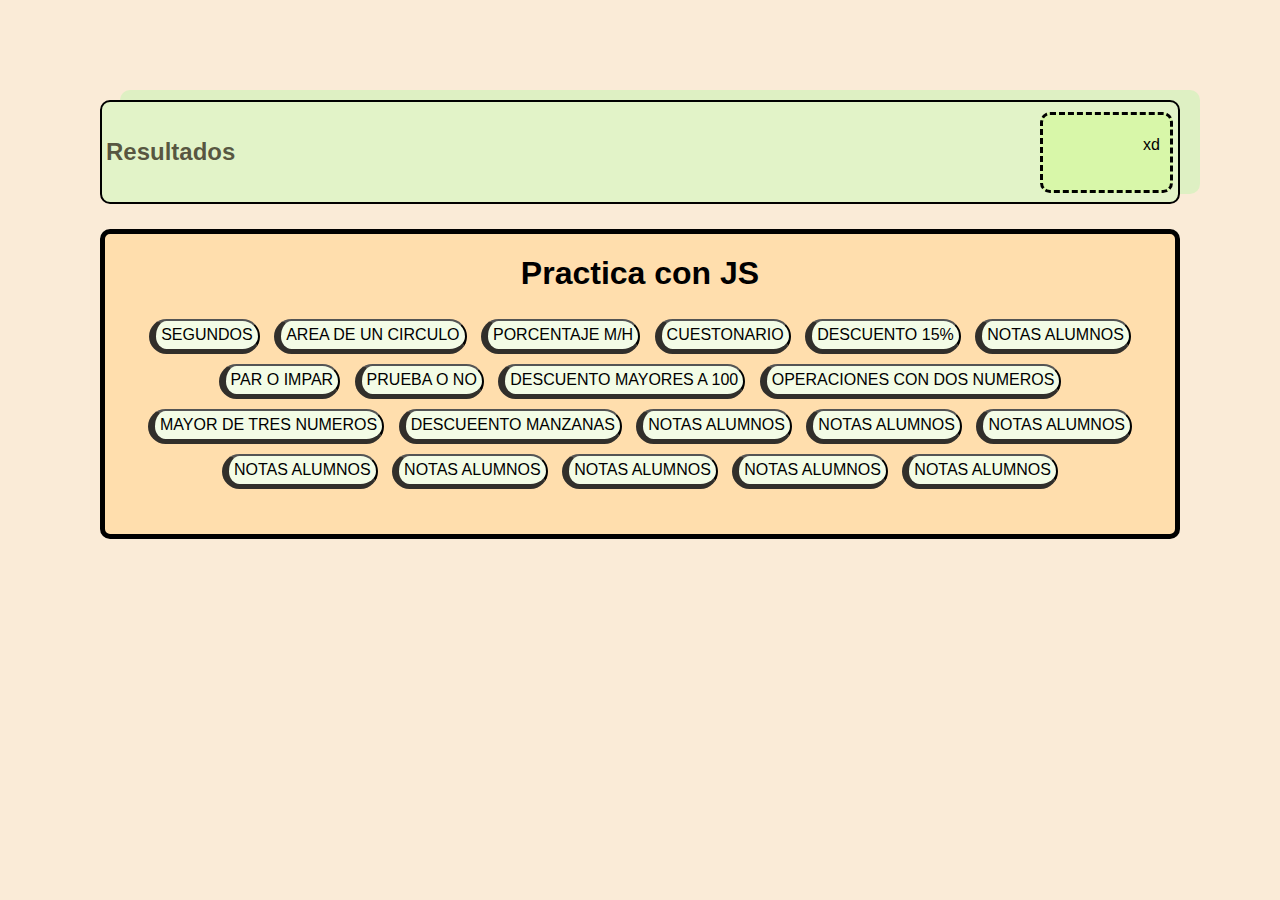
<file: Tarea_opciojnal/index.html>
<!DOCTYPE html>
<html lang="en">

<head>
    <meta charset="UTF-8">
    <meta http-equiv="X-UA-Compatible" content="IE=edge">
    <meta name="viewport" content="width=device-width, initial-scale=1.0">
    <title>Document</title>
    <script src="Clases_basicas.js"></script>
    <link rel="stylesheet" href="styles.css">
</head>

<body>
    <div class="padre">
        <div class="hijo2"><h2>Resultados</h2></div>
        <div class="hijo">
            <h4 id="resultado"> xd</h4>
        </div>
    </div>

    <div class="fondo">
        <div class="container">
            <h1>Practica con JS</h1>
            <div id="options">
                <button class="option" onclick="seleccionarOpcion(0)">Segundos</button>
                <button class="option" onclick="seleccionarOpcion(1)">Area de un circulo</button>
                <button class="option" onclick="seleccionarOpcion(2)">Porcentaje M/H</button>
                <button class="option" onclick="seleccionarOpcion(3)">Cuestonario</button>
                <button class="option" onclick="seleccionarOpcion(4)">Descuento 15%</button>
                <button class="option" onclick="seleccionarOpcion(5)">Notas Alumnos</button>
                <button class="option" onclick="seleccionarOpcion(6)">Par o Impar</button>
                <button class="option" onclick="seleccionarOpcion(7)">Prueba o no</button>
                <button class="option" onclick="seleccionarOpcion(8)">Descuento mayores a 100</button>
                <button class="option" onclick="seleccionarOpcion(9)">Operaciones con dos numeros</button>
                <button class="option" onclick="seleccionarOpcion(10)">Mayor de tres numeros</button>
                <button class="option" onclick="seleccionarOpcion(11)">Descueento Manzanas</button>
                <button class="option" onclick="seleccionarOpcion(12)">Notas Alumnos</button>
                <button class="option" onclick="seleccionarOpcion(13)">Notas Alumnos</button>
                <button class="option" onclick="seleccionarOpcion(14)">Notas Alumnos</button>
                <button class="option" onclick="seleccionarOpcion(15)">Notas Alumnos</button>
                <button class="option" onclick="seleccionarOpcion(16)">Notas Alumnos</button>
                <button class="option" onclick="seleccionarOpcion(17)">Notas Alumnos</button>
                <button class="option" onclick="seleccionarOpcion(18)">Notas Alumnos</button>
                <button class="option" onclick="seleccionarOpcion(19)">Notas Alumnos</button>
            </div>
        </div>
    </div>


    <script src="Clases_basicas.js"></script>

</html>
</file>
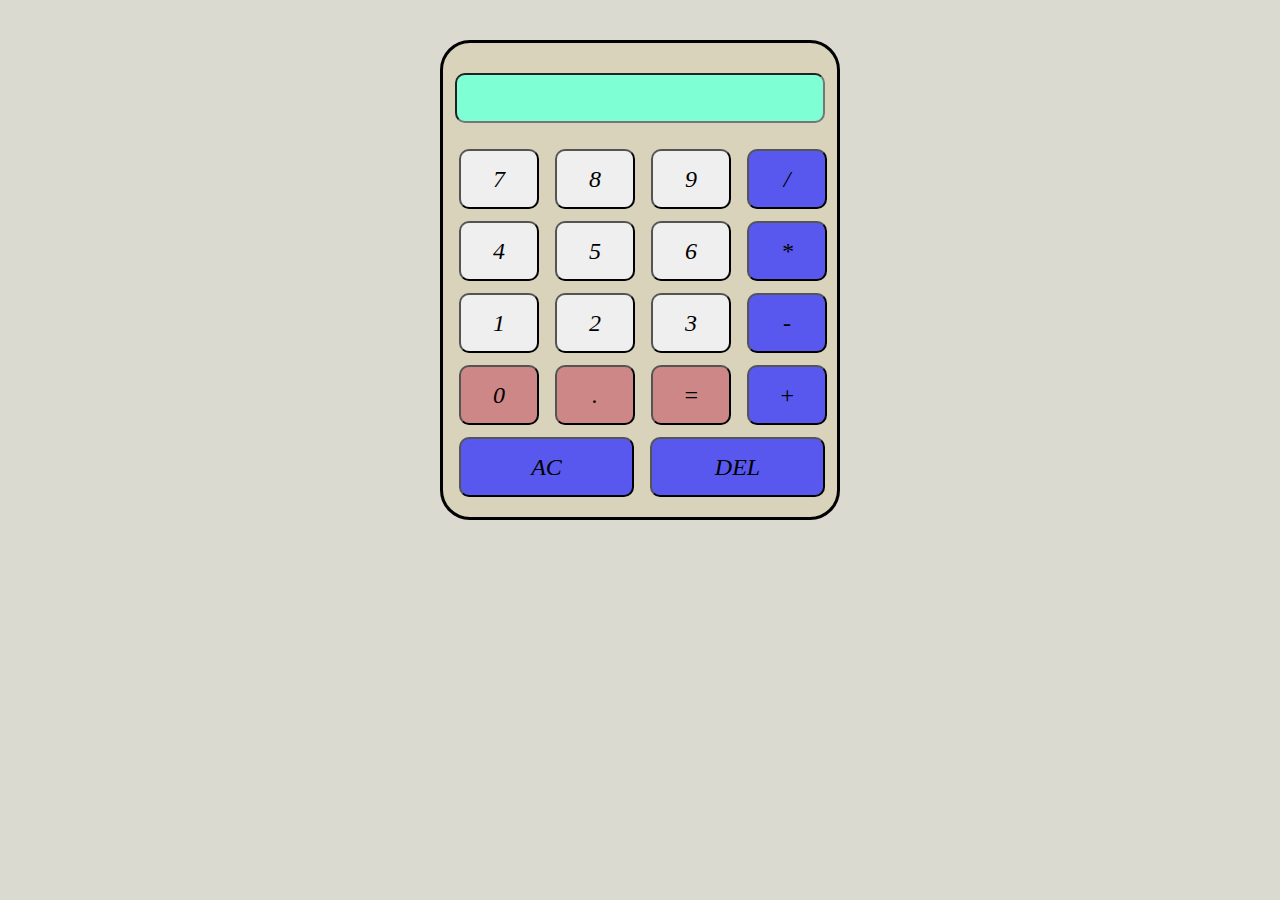
<file: SEMANA3/Calculadora.html>
<!DOCTYPE html>
<html lang="es">

<head>
    <meta charset="UTF-8">
    <meta http-equiv="X-UA-Compatible" content="IE=edge">
    <meta name="viewport" content="width=device-width, initial-scale=1.0">
    <link rel="shortcut icon"
        href="https://w1.pngwing.com/pngs/193/390/png-transparent-calculation-calculator-finance-telephony-technology-line-office-equipment-communication-area.png"
        type="image/x-icon">
        <link rel="stylesheet" href="./Calculadora.css">
    <title>Calculadora</title>
</head>

<body>
    <div class="Calculadora">
        <div class="Calculadora1">
            <input type="text" id="resultado">
        </div>
        <div class="botones">
            <button class="gray" >7</button>
            <button class="gray" id="8" >8</button>
            <button class="gray" id="9">9</button>
            <button class="led" id="/">/</button>
            <br>
            <button class="gray" id="4">4</button>
            <button class="gray" id="5">5</button>
            <button class="gray" id="6">6</button>
            <button class="led" id="*"> *</button>
            <br>
            <button class="gray" id="1">1</button>
            <button class="gray" id="2">2</button>
            <button class="gray" id="3">3</button>
            <button class="led" id="-">-</button>
            <br>
            <button class="led1" id="0">0</button>
            <button class="led1" id=".">.</button>
            <button class="led1" id="=">=</button>
            <button class="led" id="+">+</button>
            <button class="solo led" id="ac">AC</button>
            <button class="solo led" id="del">DEL</button>
        </div>
    </div>
    <script src="./Calculadora.js"></script>
</body>

</html>
</file>
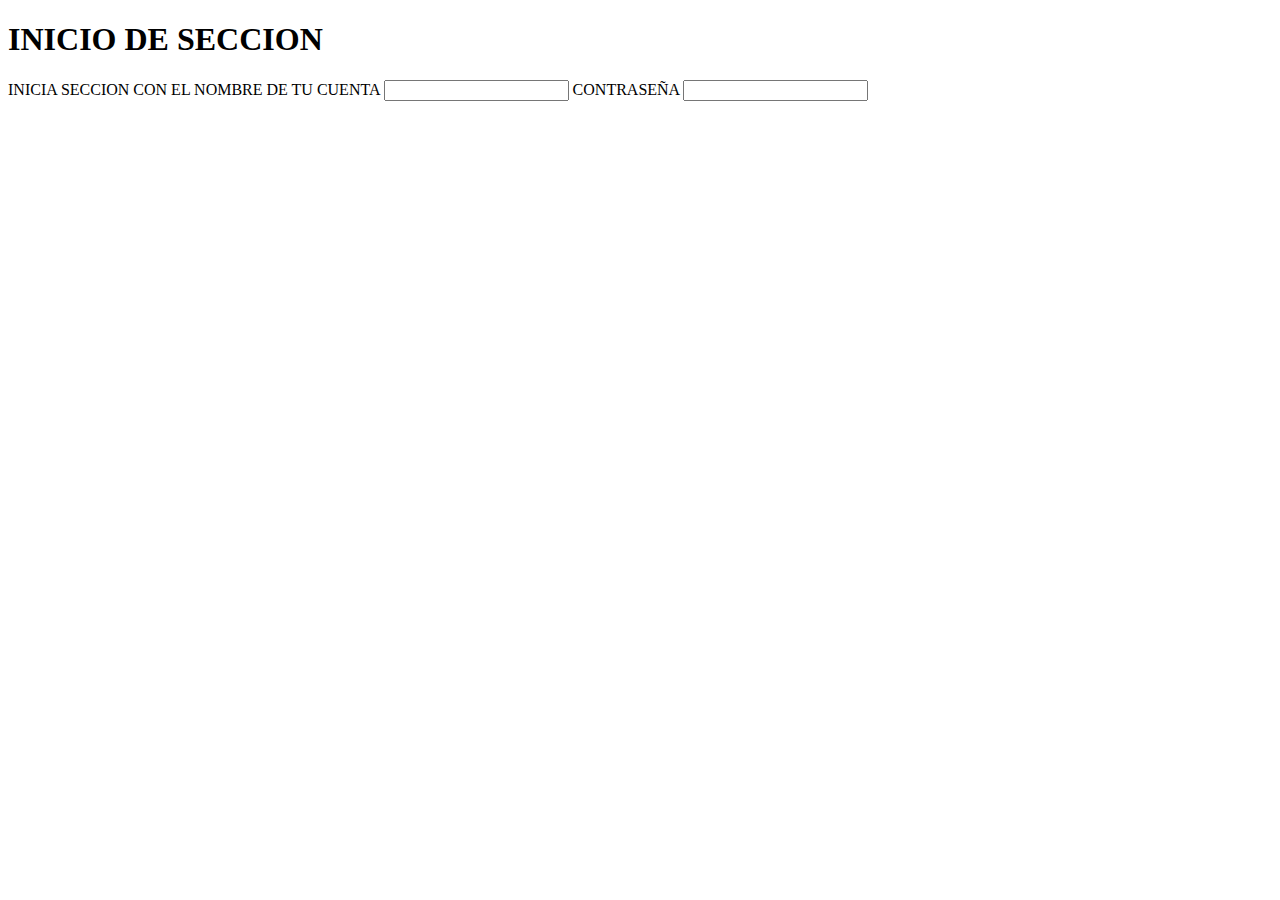
<file: Video1_2_3_4/login.html>
<!DOCTYPE html>
<html lang="en">
<head>
    <meta charset="UTF-8">
    <meta http-equiv="X-UA-Compatible" content="IE=edge">
    <meta name="viewport" content="width=device-width, initial-scale=1.0">
    <title>Document</title>
</head>
<body>
    <h1>INICIO DE SECCION</h1>
    <form action="">
        <label for="LOGIN"> INICIA SECCION CON EL NOMBRE DE TU CUENTA
            <input type="teXT" id="LOGIN">
        </label>
        <label for="PASSWORD">CONTRASEÑA
            <input type="text" id="PASSWORD">
        </label>
    </form>
</body>
</html>
</file>
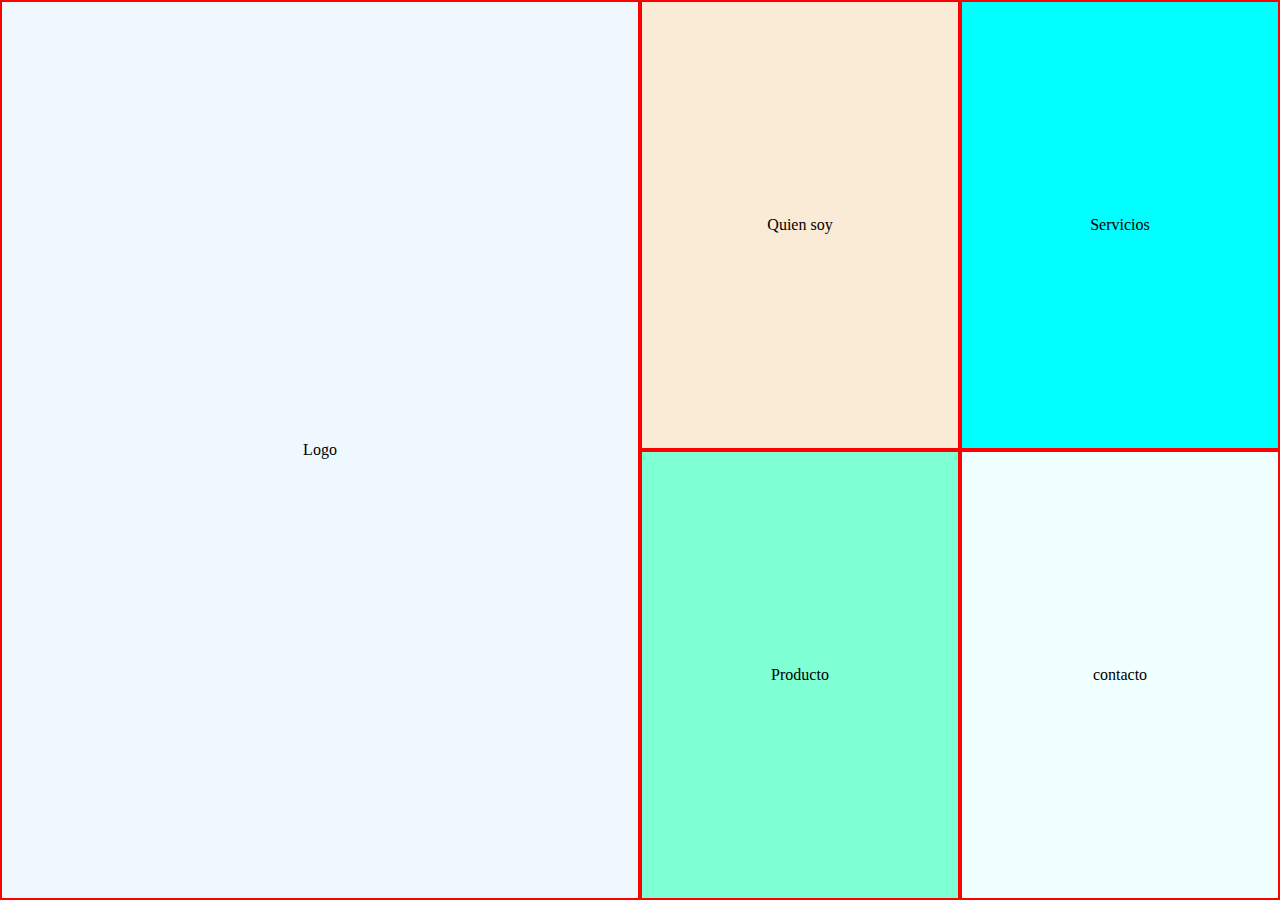
<file: Video5_6_7_8/mileta.html>
<!DOCTYPE html>
<html lang="en">
<head>
    <meta charset="UTF-8">
    <meta http-equiv="X-UA-Compatible" content="IE=edge">
    <meta name="viewport" content="width=device-width, initial-scale=1.0">
    <title>Document</title>
    <link rel="stylesheet" href="./mileta.css">
</head>
<body>
    <div class="container">
        <div class="caja logo">Logo</div>
        <div class="caja quiensoy">Quien soy</div>
        <div class="caja Servicios">Servicios</div>
        <div class="caja producto">Producto</div>
        <div class="caja contacto">contacto</div>
    </div>
</body>
</html>
</file>
<file: Tarea_opciojnal/styles.css>
body {
    background-color: antiquewhite;
    margin: 0px;
    padding: 0px;
    font-family: 'Gill Sans', 'Gill Sans MT', Calibri, 'Trebuchet MS', sans-serif;
    box-sizing: border-box;
}



.padre {
    border: 2px solid black;
    box-shadow: 20px -10px #def0c3;
    border-radius: 10px;
    display: flex;
    position: relative;
    align-items: center;
    background-color: #e2f3c8;
    margin: 100px;
    height: 100px;
}

.padre .hijo2 h2 {
    margin-left: 4px;
    color: #22190dbb;
}


.padre .hijo {
    position: absolute;
    border: 3px dashed black;
    border-radius: 10px;
    background-color: #d8f7a9;
    width: 500px auto;
    height: 75px;
    right: 5px;
    overflow: auto;

}

.padre .hijo h4 {
    font-weight: normal;
    padding-left: 100px;
    padding-right: 10px;
}

/* _________________ */

.fondo {
    margin: 100px;
    position: relative;
    background-color: navajowhite;
    border: 5px solid black;
    border-radius: 10px;
    height: 300px;
    text-align: center;
    bottom: 75px;
    overflow: auto;
}

.fondo .container {
    width: 100%;
}

.fondo .container .option {
    font-size: medium;
    border-radius: 50px;
    border-bottom: 5px solid rgb(49, 47, 43);
    border-left: 7px solid rgb(49, 47, 43);
    padding: 5px;
    margin: 5px;
    background-color: #f3fce6;
    text-transform: uppercase;
    font-family: Arial, Helvetica, sans-serif;
    transition: 2s;
}

.fondo .container button:hover {
    background-color: #d8f7a9;
    text-decoration: line-through;
    transform: translateY(4px);
}


@media screen and (max-width: 660px) {
    .padre {
        overflow: auto;
    }

    .padre .hijo {
        width: 50%;
        font-weight: bolder;
        background-color: #3b5e08;
    }

    .padre .hijo h4 {
        padding-left: 10px;
        padding-right: 10px;
    }

    .padre .hijo2 {
        display: flex;
        background-color: #d8f7a9;

    }

    .fondo .container button{
        animation:swing-top-fwd .4s cubic-bezier(.25,.46,.45,.94) both;
        animation-direction: reverse;
        animation-duration: 1.3s;
    }
}

@keyframes swing-top-fwd{0%{transform:rotateX(0);transform-origin:top}100%{transform:rotateX(180deg);transform-origin:top}}
</file>
<file: SEMANA3/Calculadora.css>
*{
    margin: 0px;
    padding: 0px;
    box-sizing: border-box;
}

body{
    background-color: rgb(218, 218, 209);
    height: 560px;
    display: flex;
    justify-content: center;
    align-items: center;
    
}
.Calculadora{
    position: relative;
    height: 480px;
    width: 400px;
    background-color: rgba(218, 208, 179, 0.726);
    border: 3px solid black;
    border-radius: 30px;
}

.Calculadora .Calculadora1{
    position: absolute;
    margin-top: 30px;
    width: 100%;
    text-align: center;
}

.Calculadora .Calculadora1 input{
    height: 50px;
    width: 370px;
    margin-inline:10px;
    border-radius: 10px;
    background-color: aquamarine;
    color: black;
    text-align: center;
}

.Calculadora .botones{
    width: 100%;
    margin: 10px;
    margin-top: 100px;
}

.Calculadora .botones button{
    width: 80px;
    height: 60px;
    margin: 6px;
    border-radius: 10px;
    font-family: Georgia, 'Times New Roman', Times, serif;
    font-size: x-large;
    font-style:italic;
}

.Calculadora .botones .led{
    background-color: rgb(88, 88, 238);
}

.Calculadora .botones .led:hover{
    background-color: rgb(26, 26, 189);
    font-weight:bold;
    border-right: 5px rgb(150, 121, 231) ridge;
    border-bottom: 5px rgb(140, 120, 226) ridge;
}

.Calculadora .botones .led1{
    background-color: rgb(206, 135, 135);
}

.Calculadora .botones .led1:hover{
    background-color:  rgb(238, 94, 94);
    font-weight:bold;
    border-right: 5px rgb(240, 163, 195) ridge;
    border-bottom: 5px rgb(231, 158, 195) ridge;
}

.Calculadora .botones .gray:hover{
    background-color:  rgb(207, 205, 205);
    font-weight:bold;
    border-right: 5px darkslategray ridge;
    border-bottom: 5px darkslategray ridge;
}
.Calculadora .botones .solo{
    width: 175px;
}
</file>
<file: Video5_6_7_8/mileta.css>
body{
    margin: 0px;
    padding: 0px;
    box-sizing: border-box;
}
.container{
    width: 100%;
    height: 100vh;
    display: grid;
    grid-template-columns: repeat(4, 1fr);
    grid-template-rows: 1fr 1fr;
    grid-template-areas: 
    "logo logo quiensoy Servicios"
    "logo logo producto contacto";
}
.caja{
    border: 2px solid red;
}

.logo{
    grid-area: logo; 
    background-color: aliceblue;
}

.quiensoy{
    grid-area: quiensoy;
    background-color: antiquewhite;}
.Servicios{
    grid-area: Servicios;
    background-color: aqua;}
.producto{
    grid-area: producto;
    background-color: aquamarine;}
.contacto{
    grid-area: contacto;
    background-color: azure;
}

.container > div{
    display: grid;
    place-items: center;
}

@media screen and (max-width:760px){
    .container{
        grid-template-columns: 1fr 1fr;
        grid-template-rows: 1fr 1fr 1 fr;
        grid-template-areas: 
        "logo logo"
        "quiensoy Servicios"
        "producto contacto";
    }
}

@media screen and (max-width:480px){
    .container{
       display: flex;
       flex-direction: column;
    }

    .container * {
        flex: 1;
    }
    .logo{
        flex: 2;
    }
}
</file>
